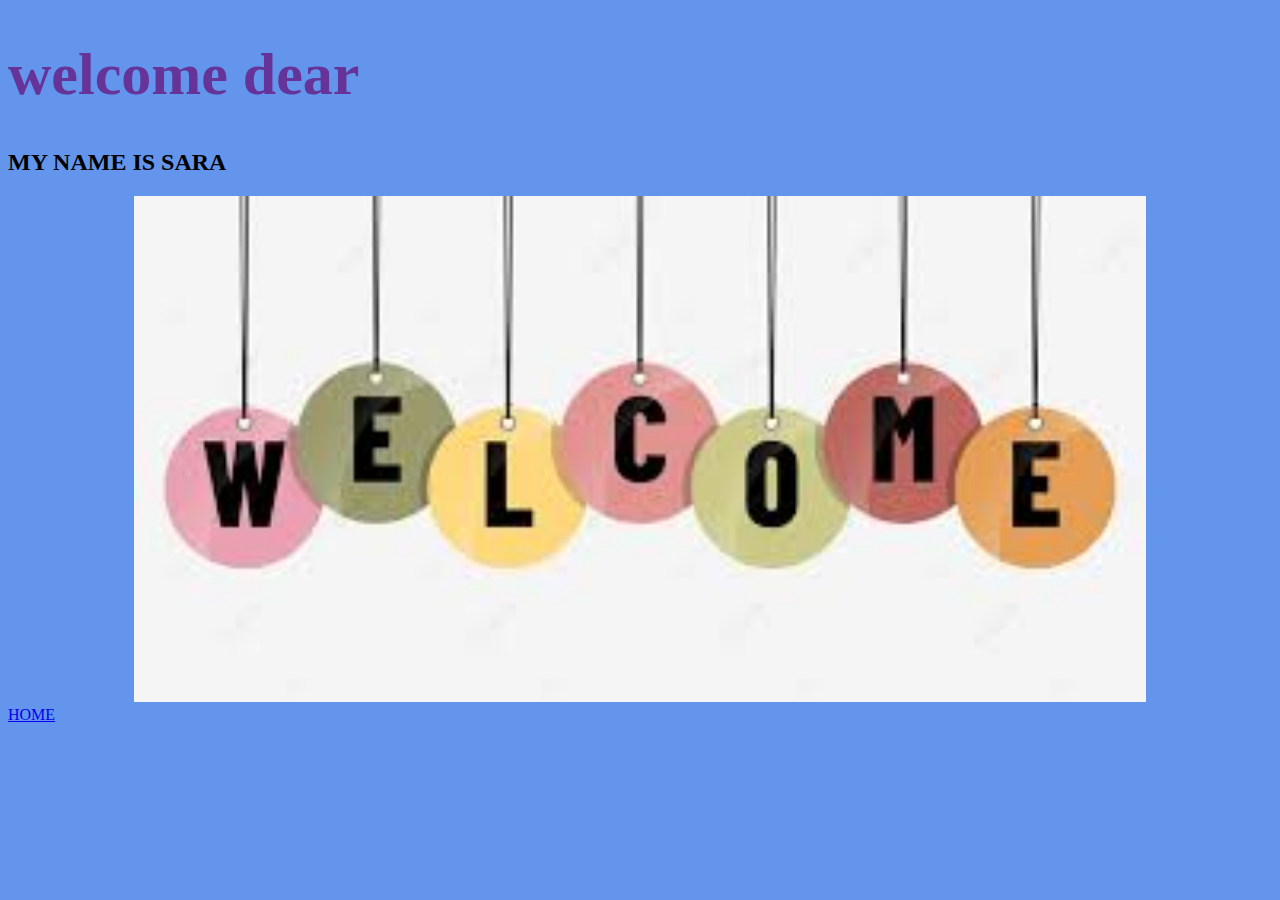
<file: lab1/index.html>
<!DOCTYPE html>
<html>
<head>
    <meta charset="UTF-8">
    <title>Definition of ME</title>
</head>
<body style="background-color: cornflowerblue;">
    <h1 style="font-size: 60px ;color:rebeccapurple">welcome dear</h1>
    <h2> MY NAME IS SARA</h2>
    <div style="text-align: center">
    <img src="download.jpg" alt="erro" width="80%" >
    </div>
    <a href="Home.html"> HOME</a>


    
    
</body>
</html>
</file>
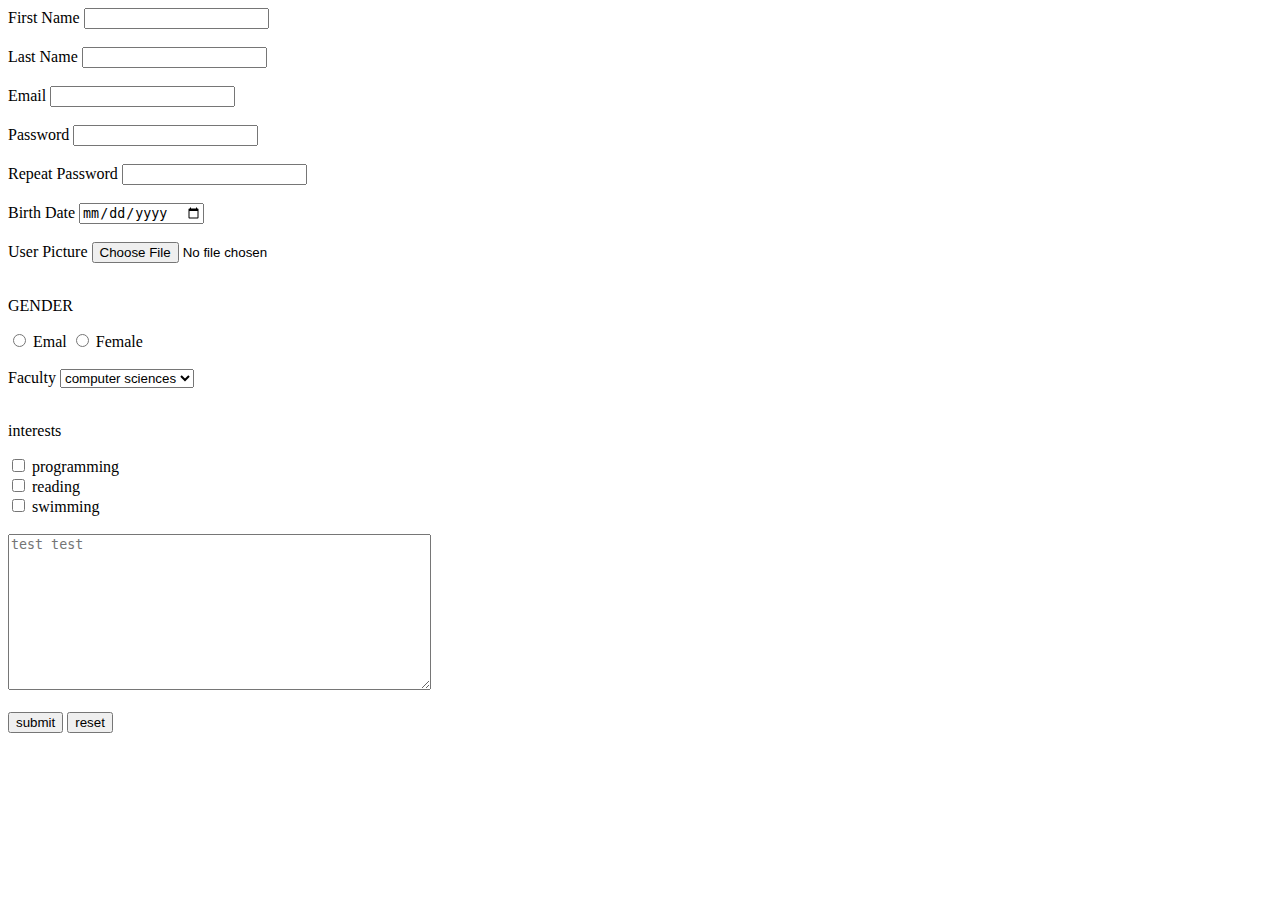
<file: lab2/index.html>
<!DOCTYPE html>
<html>
<head>
    <meta charset="UTF-8">
    <title>Contant to ME</title>
</head>
<body>
<form action="">
    <input type="hidden" name="user id" value="12345">
    <label for="first">First Name</label>
    <input type="text" required id="frist" name="first">
    <br>
    <br>
    <label for="last">Last Name</label>
    <input type="text" id="last" required name="last">
    <br>
    <br>
    <label for="email">Email</label>
    <input type="email" id="email" required name="email">
    <br>
    <br>
    <label for="P">Password</label>
    <input type="password" id="P" name="P">
    <br>
    <br>
    <label for="RP">Repeat Password</label>
    <input type="password" ib="RP" name="RP">
    <br>
    <br>
    <label for="D">Birth Date</label>
    <input type="date" id="D" name="D">
    <br>
    <br>
    <label for="PI">User Picture</label>
    <input type="file" id="PI" name="PI">
    <br>
    <br>
    <p>GENDER</p>
    <input type="radio" id="male" name="emal" value="Male">
    <label for="male">Emal</label>
    <input type="radio" id="female" name="female" value="Female">
    <label for="female">Female</label>
    <br>
    <br>
    <label for="F">Faculty</label>
    <select id="F">
        <option value="computer sciences"> computer sciences</option>
        <option value="doctore"> Doctore</option>
    </select>
    <br>
    <br>
    <p>interests</p>
    <input type="checkbox" id="ch">
    <label for="ch">programming</label>
    <br>
    <input type="checkbox" id="ch">
    <label for="ch">reading</label>
    <br>
    <input type="checkbox" id="ch">
    <label for="ch">swimming</label>
    <br>
    <br>
    <textarea name="text" cols="50" rows="10" placeholder="test test"></textarea>
    <br>
    <br>
   <input type="submit" value="submit">
   <input type="reset" value="reset">
   <br>
   <br>
   
   
    





</form>
    





    
</body>
</html>
</file>
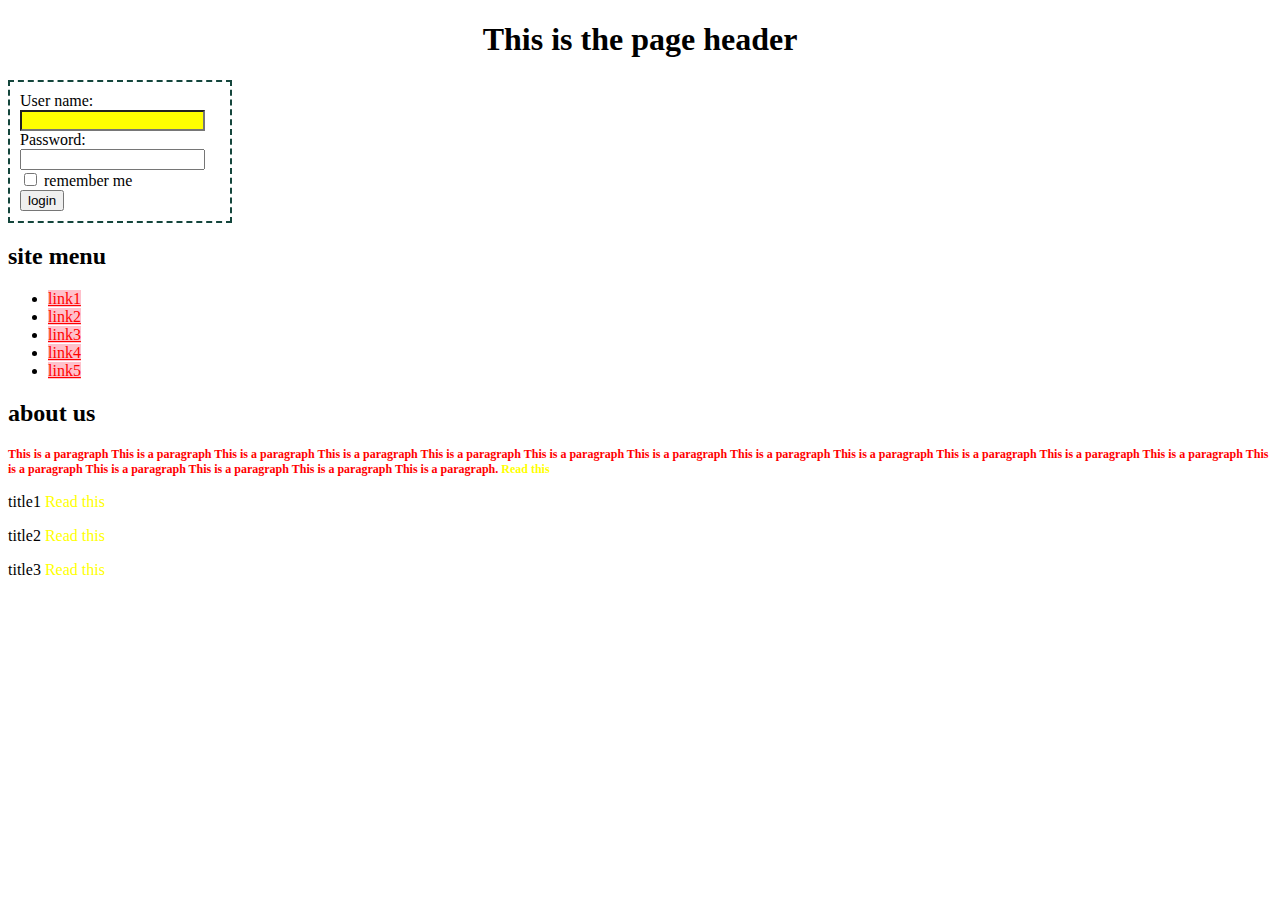
<file: lab3/index.html>
<!DOCTYPE html>
<html>
<head>
	<title> CSS magic</title>
<style>
p, div, span {
  font-family: "Lucida Calligraphy";
}


div > h1 {
  text-align: center;
}


.none-bullet-list {
  list-style-type: none;
}


#linksbar li a {
  color: red;
  background-color: pink;
  text-decoration: underline;
}


#linksbar li a:hover {
  color: pink;
  background-color: red;
}


#content > h2 + p {
  font-weight: bold;
  font-size: 12px;
}

#loginform {
  border: 2px dashed rgb(20, 70, 60);
  padding: 10px;
  width: 200px;
}

input[type="text"] {
  background-color: yellow;
}

input[type="text"]:focus {
  background-color: white;
}

.tabled-bordered {
  display: table-cell;
  padding: 5px;
  border: 1px solid black;
}

span p::after {
  content: " Read this";
  color: yellow;
}


#content > span > #aboutus {
  color: yellow;
}
#aboutus {
  color: red !important;
}
</style>
</head>

<body>
	<div id="header" >
		<h1>This is the page header</h1>
	</div>
	<span id="linksbar">
		
		
		<div id="loginform" >
			User name: <input type="text"/>
			</br>
			Password: <input type="password"/>
			<br/>
			<input type="checkbox" /> remember me
			<br/>
			<button>login</button>
		</div>
		<h2> site menu</h2>
		<ul>
			<li><a href="#">link1</a></li>
			<li><a href="#">link2</a></li>
			<li><a href="#">link3</a></li>
			<li><a href="#">link4</a></li>
			<li><a href="#">link5</a></li>
		</ul>
	</span>
	<span id="content">
		<h2> about us</h2>
		<p id="aboutus">
			This is a paragraph This is a paragraph This is a paragraph This is a paragraph This is a paragraph This is a paragraph This is a paragraph This is a paragraph This is a paragraph This is a paragraph This is a paragraph This is a paragraph This is a paragraph This is a paragraph This is a paragraph This is a paragraph This is a paragraph.
		</p>
		
		<div id="titles">
			<p> title1</p>
			<p> title2</p>
			<p> title3</p>
		</div>

	</span>



</body>
</html>
</file>
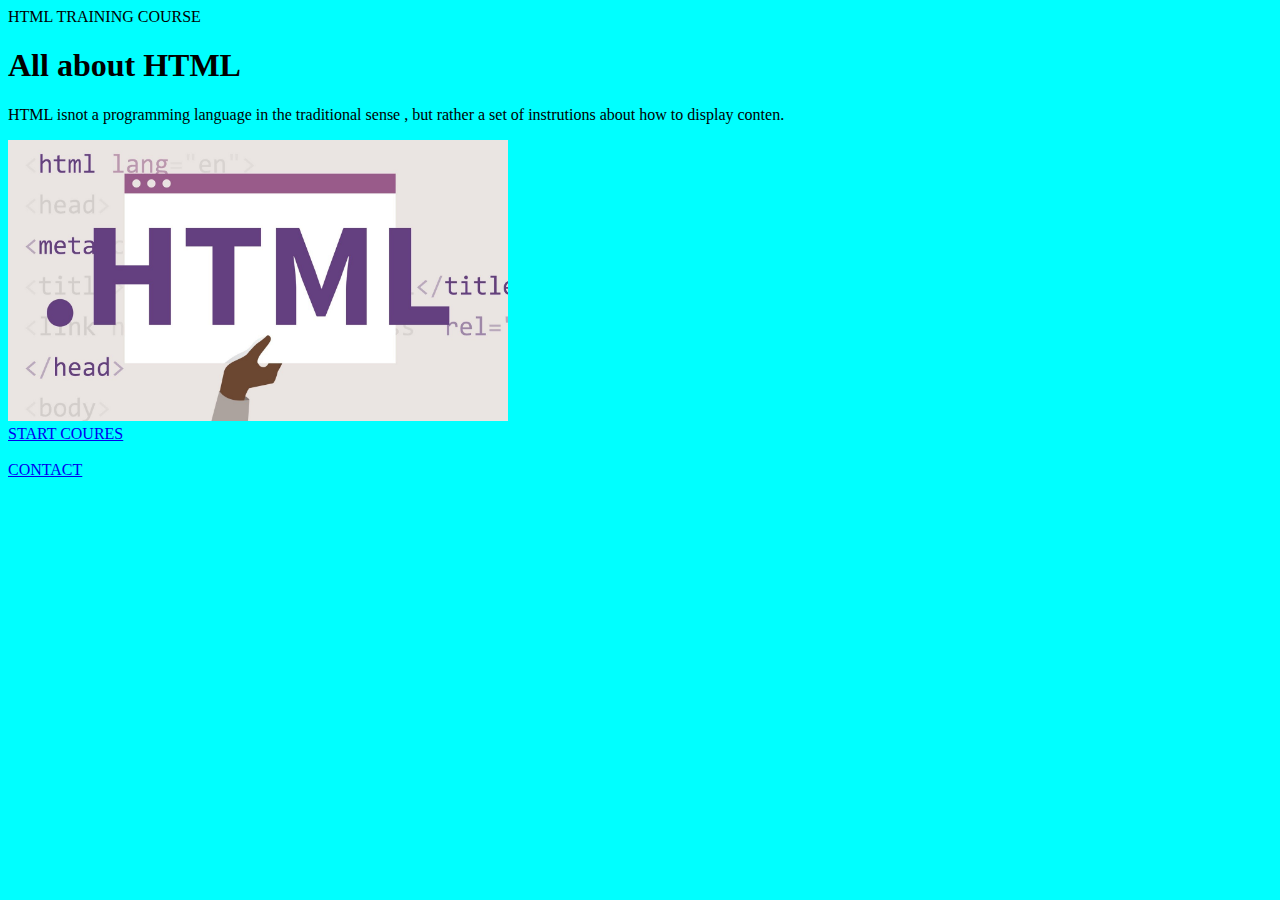
<file: PROJECT/index.html>
<!DOCTYPE html>
<html>
    <head>
        <titile>HTML TRAINING COURSE</titile>
        <meta charset="UTF-8"/>
    </head>
    <body style="background-color: aqua;">
        <h1>All about HTML</h1>
        <p>HTML isnot a programming language in the traditional sense , but rather a set of instrutions about how to display conten. </p>
        <img src="6037626027422893943_119.jpg" alt="there are erro" width="500">
        <br>
        <a href="content.html" target ="_blank">START COURES</a>
        <br>
        <br>
        <a href="contact.html" target ="_blank">CONTACT</a>
    </body>
</html>
</file>
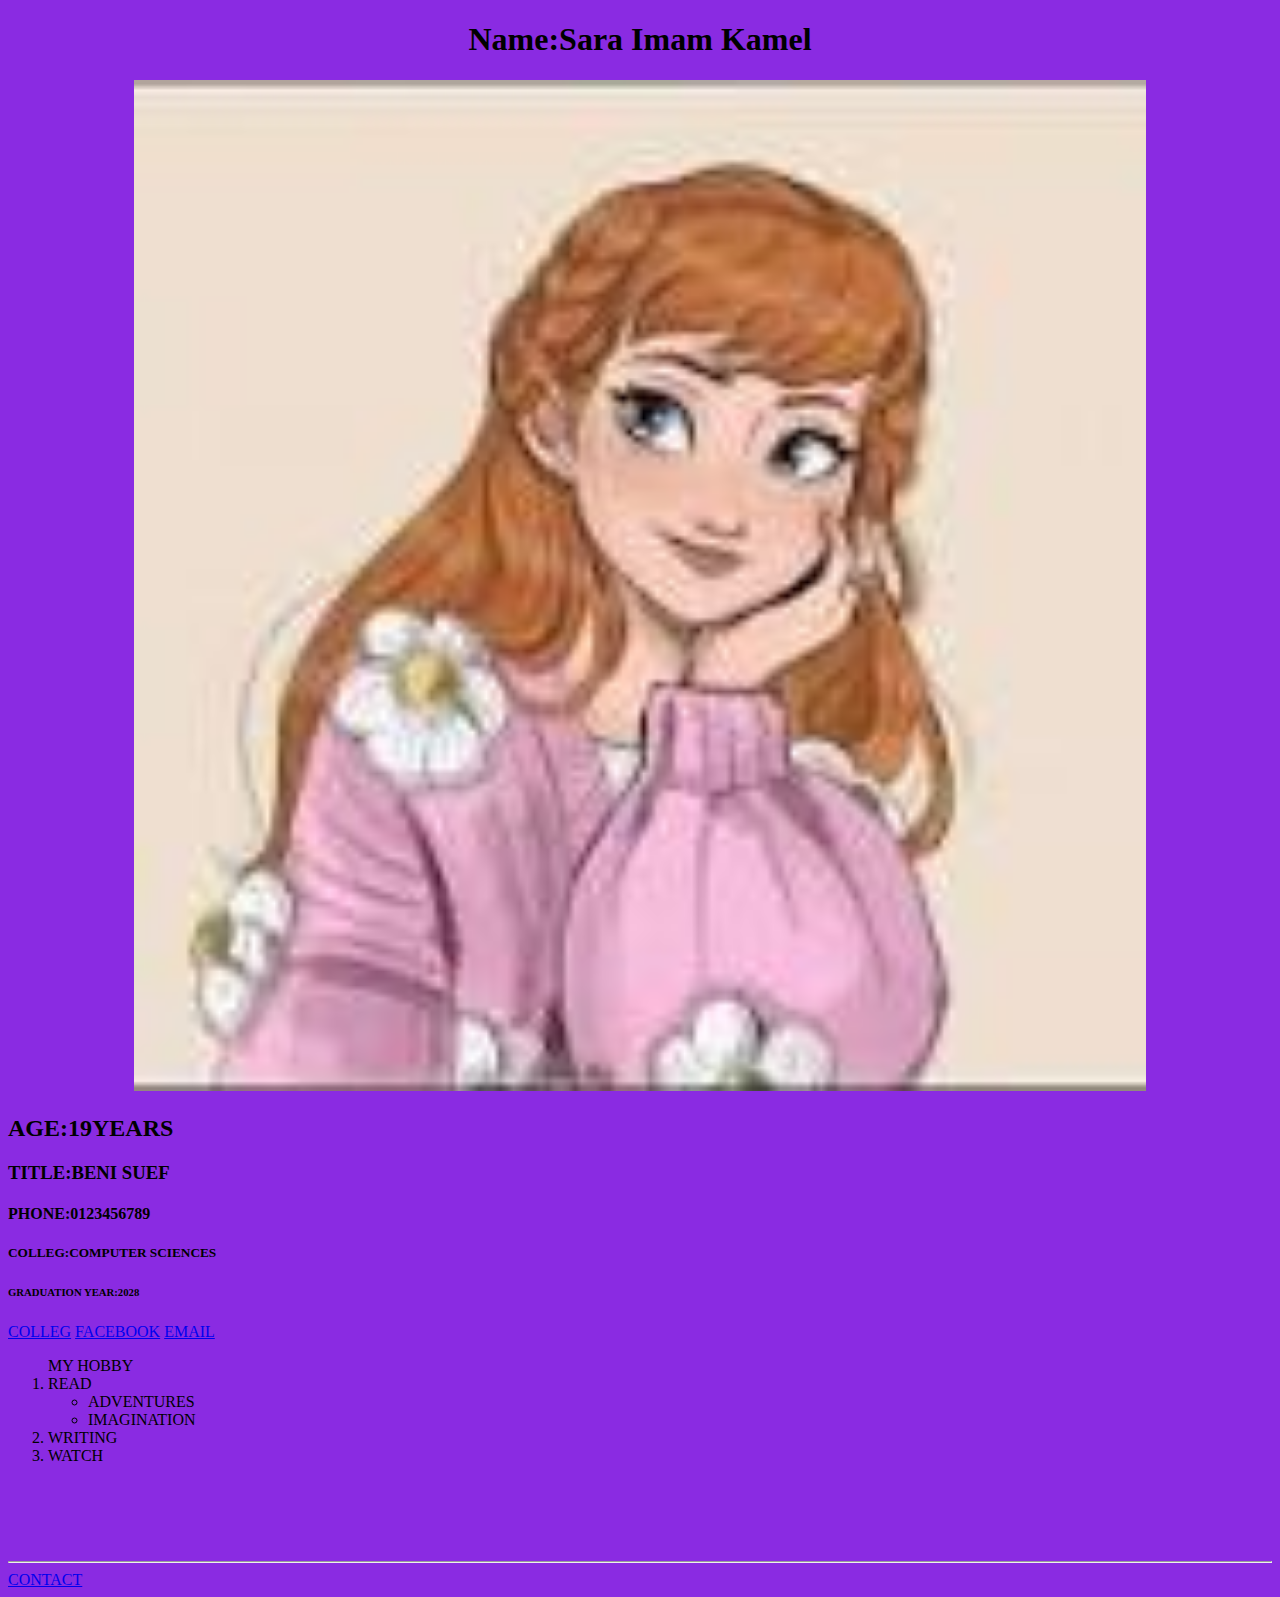
<file: lab1/Home.html>
<!DOCTYPE html>
<html lang="en">
<head>
    <meta charset="UTF-8">
    <title>Definition of ME</title>
</head>
<body style="background-color: blueviolet;">
<h1 style="text-align: center"> Name:Sara Imam Kamel</h1>
<div style="text-align: center">
<img src="download (1).jpg" width="80%">
</div>
<h2> AGE:19YEARS </h2>
<h3> TITLE:BENI SUEF</h3>
<h4>PHONE:0123456789</h4>
<h5>COLLEG:COMPUTER SCIENCES</h5>
<h6>GRADUATION YEAR:2028</h6>
<a href="NUB.com">COLLEG</a>
<a href="facebook.com">FACEBOOK</a>
<a href="email.com">EMAIL</a>
<ol>
    MY HOBBY
    <li>READ</li>
    <ul>
        <li>ADVENTURES</li>
        <li>IMAGINATION</li>
    </ul>
    <li>WRITING</li>
    <li> WATCH</li>
</ol>
<br>
<br>
<br>
<brr>
<br>
<hr>
<a href="contact.htm">CONTACT</a>
</body>
</html>
</file>
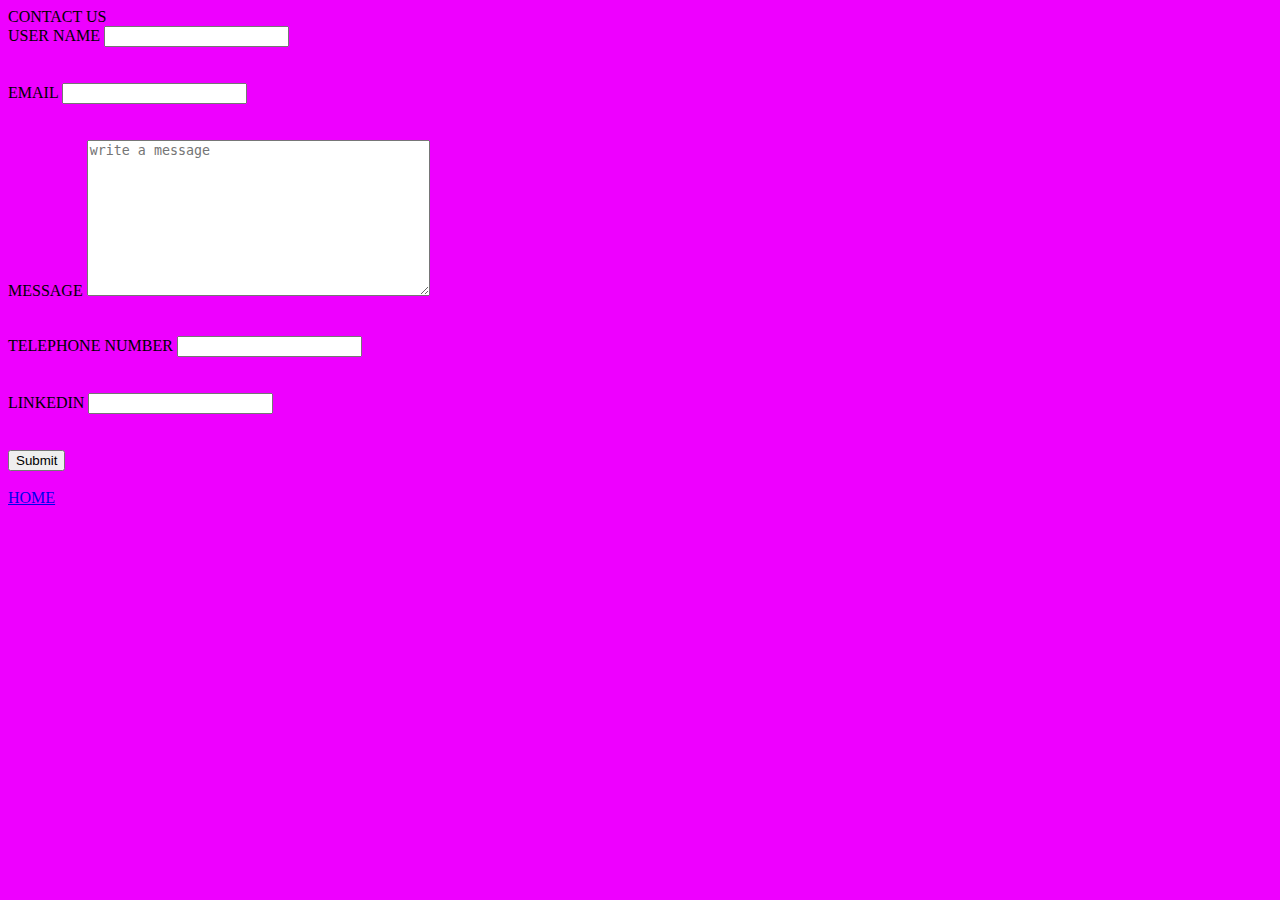
<file: PROJECT/contact.html>
<!DOCTYPE html>
<html>
    <head>
        <titile>CONTACT US</titile>
        <meta charset="UTF-8"/>
    </head>
    <body style="background-color: rgb(238, 0, 255);">
        <form>
            <div>
            <label>USER NAME</label>
            <input type="user mane" required>
            </div>
            <br>
            <br>
            <div>
            <label> EMAIL</label>
            <input type="email" required>
            </div>
            <br>
            <br>
            <div>
            <label for="message">MESSAGE</label>
            <textarea name="message" id="message" cols="40" rows="10" placeholder="write a message" required></textarea>
            </div>
            <br>
            <br>
            <div>
            <label for="NUMBER">TELEPHONE NUMBER</label> 
            <input id="NUMBER"  type="tel" maxlength="11" pattern="[0-9]" required>  
            </div>
            <br>
            <br>
            <div>
            <label for="link">LINKEDIN</label>
            <input id="link" type="url" required >  
            </div>
            <br>
            <br>
            <input type="submit">
        </form>
        <br>
        <a href="index.html">HOME</a> 
    </body>
    </html>
</file>
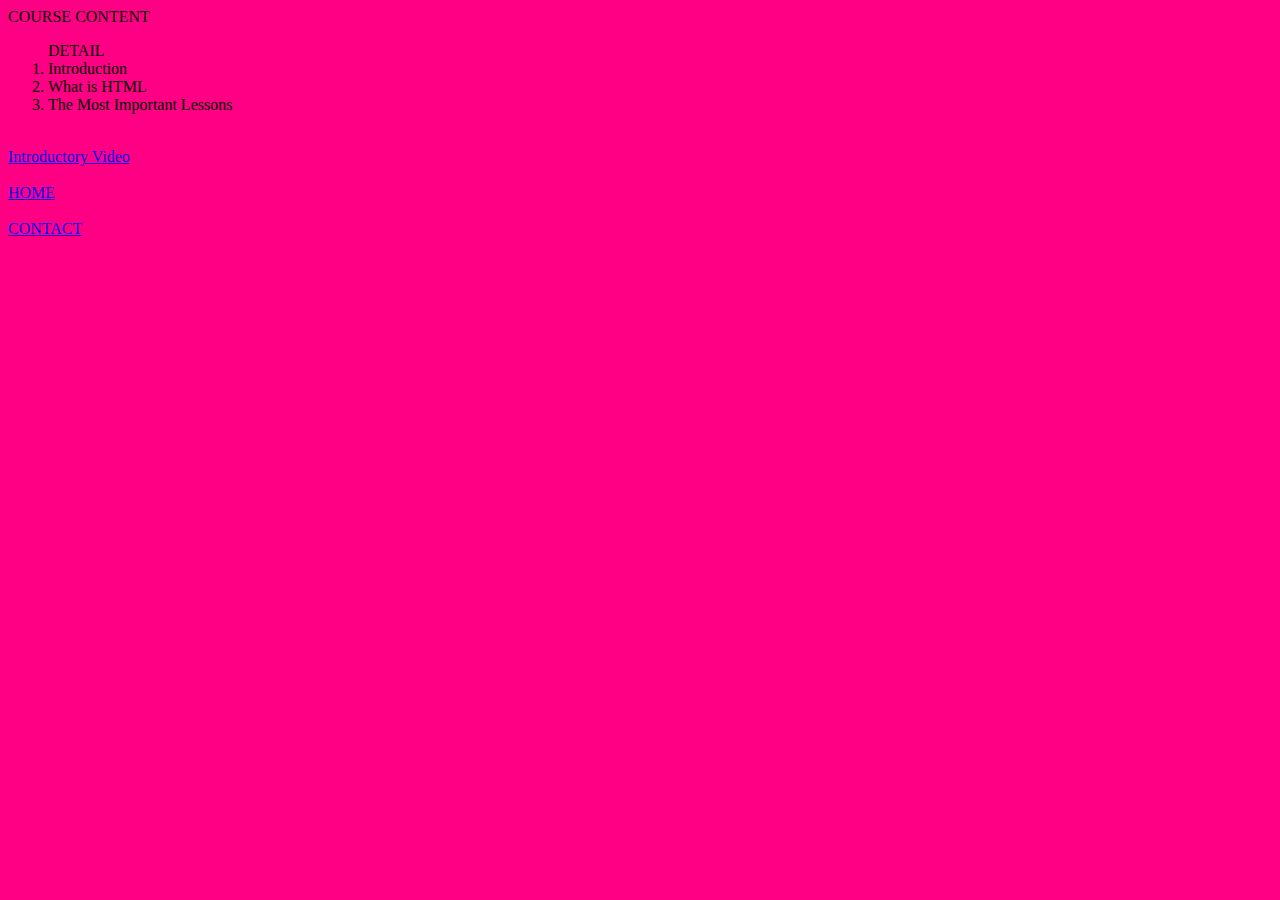
<file: PROJECT/content.html>
<!DOCTYPE html>
<html>
    <head>
        <titile>COURSE CONTENT</titile>
        <meta charset="UTF-8"/>
    </head>
    <body style="background-color: rgb(255, 0, 132);">
        <ol type="1">DETAIL
        <li>Introduction</li>
        <li>What is HTML</li>
        <li>The Most Important Lessons</li>
        </ol> 
        <br>
        <a href="https://www.youtube.com/watch?v=0hEM4xscD60&pp=ygUb2YXZgtiv2YXYqSDYudmGINmE2LrYqSBodG1s" target="_blank">Introductory Video</a>
         <br>
         <br>
         <a href="index.html">HOME</a>
         <br>
         <br>
         <a href="contact.html" target ="_blank">CONTACT</a>
    </body> 
</html>
</file>
